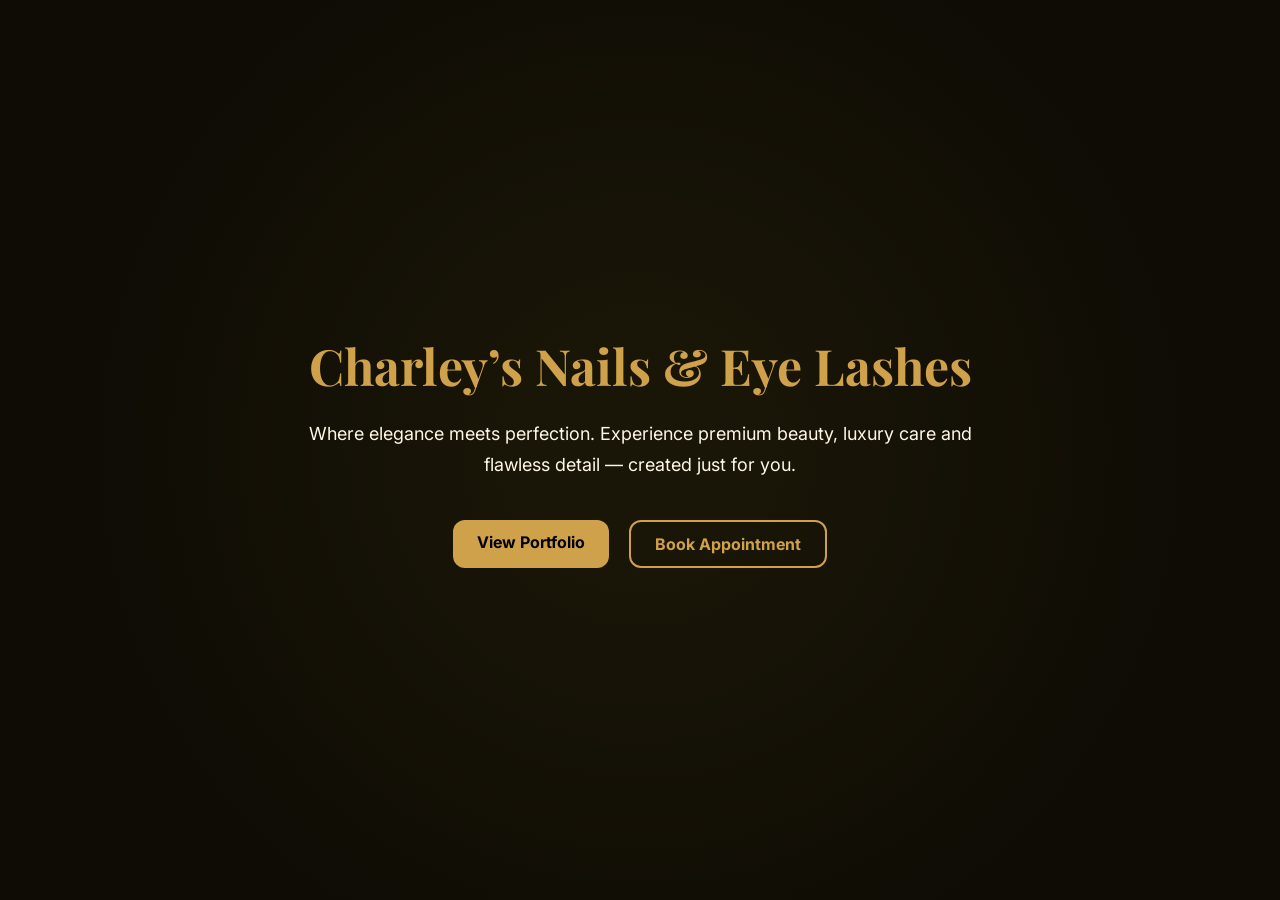
<file: index.html>
<!DOCTYPE html>
<html lang="en">
<head>
  <meta charset="utf-8"/>
  <meta name="viewport" content="width=device-width, initial-scale=1"/>
  <title>Charley's Nails & Eye Lashes</title>

  <link href="https://fonts.googleapis.com/css2?family=Playfair+Display:wght@600&family=Inter:wght@300;400;600&display=swap" rel="stylesheet">
  <link rel="stylesheet" href="styles.css"/>
</head>
<body>

<section class="welcome-section">

  <div class="welcome-box">

    <h1>Charley’s Nails & Eye Lashes</h1>

    <p class="luxury-text">
      Where elegance meets perfection. Experience premium beauty, luxury care
      and flawless detail — created just for you.
    </p>

    <div class="welcome-buttons">
      <a href="portfolio.html" class="btn">View Portfolio</a>
      <a href="booking.html" class="btn outline">Book Appointment</a>
    </div>

  </div>

</section>

</body>
</html>
</file>
<file: styles.css>
:root {
  --bg: #0f0c05;
  --gold: #cfa14a;
  --card: #1a1607;
  --light: #fff7e6;
}

* {
  box-sizing: border-box;
  font-family: 'Inter', sans-serif;
}

body {
  margin: 0;
  background: var(--bg);
  color: var(--light);
}

/* TOP BAR */
.topbar {
  text-align: center;
  padding: 20px;
  background: black;
  border-bottom: 1px solid var(--gold);
}

.logo {
  text-decoration: none;
  color: var(--gold);
  font-weight: bold;
  display: block;
  margin-bottom: 10px;
}

h1 {
  font-family: 'Playfair Display', serif;
  margin: 0;
}

/* GALLERY GRID */
.gallery-grid {
  display: grid;
  grid-template-columns: repeat(auto-fit, minmax(230px, 1fr));
  gap: 25px;
  padding: 30px;
}

.thumb {
  background: var(--card);
  padding: 15px;
  border-radius: 15px;
  text-align: center;
  cursor: pointer;
  transition: 0.3s;
}

.thumb:hover {
  transform: scale(1.05);
  box-shadow: 0 0 20px gold;
}

.thumb img {
  width: 100%;
  height: 260px;
  border-radius: 10px;
  object-fit: cover;
}

.thumb figcaption {
  color: var(--gold);
  margin-top: 8px;
}

/* FOOTER */
.footer {
  display: flex;
  flex-wrap: wrap;
  gap: 15px;
  justify-content: center;
  padding: 30px;
}

.btn {
  background: var(--gold);
  padding: 12px 24px;
  border-radius: 12px;
  text-decoration: none;
  color: black;
  font-weight: bold;
}

.icon-btn {
  display: flex;
  align-items: center;
  gap: 8px;
  background: black;
  padding: 10px 18px;
  border-radius: 20px;
  text-decoration: none;
  color: var(--gold);
  border: 1px solid var(--gold);
}

.icon-btn img {
  width: 24px;
}

/* LIGHTBOX */
#lightbox {
  display: none;
  position: fixed;
  inset: 0;
  background: rgba(0,0,0,0.96);
  z-index: 999;
  justify-content: center;
  align-items: center;
  flex-direction: column;
}

#lightbox img {
  max-width: 90%;
  max-height: 70vh;
  border-radius: 15px;
  border: 3px solid gold;
}

#lightbox-caption {
  color: gold;
  margin-top: 15px;
  font-size: 18px;
}

.close {
  position: absolute;
  top: 25px;
  right: 25px;
  font-size: 40px;
  color: gold;
  cursor: pointer;
}

/* NAV BUTTONS */
.nav-btn {
  position: absolute;
  top: 50%;
  background: var(--gold);
  color: black;
  border: none;
  padding: 15px;
  border-radius: 50%;
  font-size: 22px;
  cursor: pointer;
}

.prev {
  left: 20px;
}

.next {
  right: 20px;
}

/* WELCOME PAGE CENTERED LUXURY */
.welcome-section {
  height: 100vh;
  display: flex;
  justify-content: center;
  align-items: center;
  background: radial-gradient(circle, #1a1607 10%, #0f0c05 70%);
  text-align: center;
  padding: 20px;
}

.welcome-box {
  max-width: 700px;
}

.welcome-box h1 {
  font-family: 'Playfair Display', serif;
  color: var(--gold);
  font-size: 50px;
  margin-bottom: 20px;
}

.luxury-text {
  font-size: 18px;
  line-height: 1.7;
  color: #fff7e6;
  margin-bottom: 40px;
}

.welcome-buttons {
  display: flex;
  justify-content: center;
  gap: 20px;
  flex-wrap: wrap;
}

.btn.outline {
  background: transparent;
  border: 2px solid var(--gold);
  color: var(--gold);
}

/* PORTFOLIO CATEGORY BUTTONS */
.portfolio-categories {
  display: flex;
  justify-content: center;
  gap: 15px;
  flex-wrap: wrap;
  margin: 30px 0 10px 0;
}

.category-btn {
  background: black;
  color: var(--gold);
  border: 2px solid var(--gold);
  border-radius: 25px;
  padding: 10px 20px;
  font-weight: bold;
  cursor: pointer;
  transition: 0.3s;
}

.category-btn:hover,
.category-btn.active {
  background: var(--gold);
  color: black;
  box-shadow: 0 0 15px var(--gold);
  transform: scale(1.1);
}

/* GALLERY THUMBNAILS */
.gallery-grid {
  display: grid;
  grid-template-columns: repeat(auto-fit, minmax(220px, 1fr));
  gap: 25px;
  padding: 30px;
}

.thumb {
  background: var(--card);
  padding: 10px;
  border-radius: 15px;
  text-align: center;
  cursor: pointer;
  transition: 0.3s;
  border: 2px solid transparent;
}

.thumb img {
  width: 100%;
  height: 240px;
  object-fit: cover;
  border-radius: 12px;
  transition: transform 0.3s, box-shadow 0.3s, border 0.3s;
}

.thumb figcaption {
  margin-top: 8px;
  color: var(--gold);
  font-family: 'Playfair Display', serif;
}

/* HOVER EFFECT */
.thumb:hover img {
  transform: scale(1.05);
  border: 2px solid var(--gold);
  box-shadow: 0 0 20px var(--gold);
}

/* LIGHTBOX */
#lightbox {
  display: none;
  position: fixed;
  inset: 0;
  background: rgba(0,0,0,0.97);
  z-index: 999;
  justify-content: center;
  align-items: center;
  flex-direction: column;
  padding: 20px;
  transition: opacity 0.3s ease;
}

#lightbox img {
  max-width: 90%;
  max-height: 70vh;
  border-radius: 15px;
  border: 3px solid var(--gold);
  box-shadow: 0 0 30px var(--gold);
}

#lightbox-caption {
  color: var(--gold);
  margin-top: 15px;
  font-size: 20px;
  font-family: 'Playfair Display', serif;
  text-align: center;
}

.close {
  position: absolute;
  top: 25px;
  right: 25px;
  font-size: 40px;
  color: var(--gold);
  cursor: pointer;
  transition: 0.2s;
}

.close:hover {
  transform: scale(1.2);
}

/* NAV BUTTONS */
.nav-btn {
  position: absolute;
  top: 50%;
  background: var(--gold);
  color: black;
  border: none;
  padding: 15px;
  border-radius: 50%;
  font-size: 22px;
  cursor: pointer;
  transition: 0.2s;
}

.nav-btn:hover {
  transform: scale(1.1);
  box-shadow: 0 0 20px var(--gold);
}

.prev {
  left: 20px;
}

.next {
  right: 20px;
}
</file>
